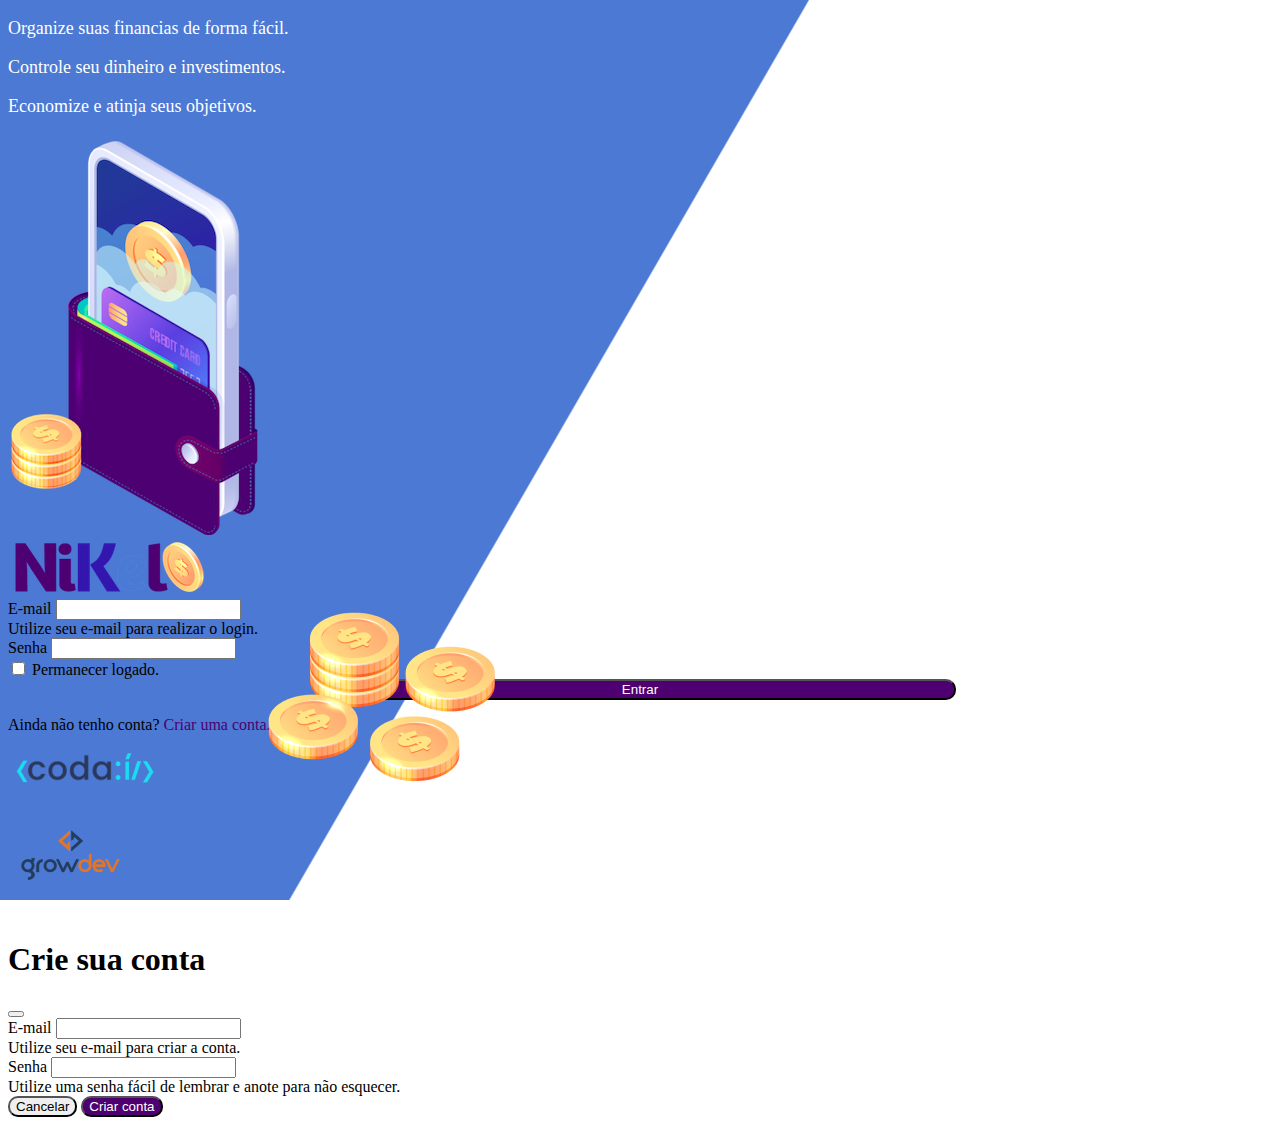
<file: public/index.html>
<!DOCTYPE html>
<html lang="pt">

<head>
    <meta charset="UTF-8">
    <meta name="viewport" content="width=device-width, initial-scale=1.0">
    <title>Nikel</title>
    <link href="https://cdn.jsdelivr.net/npm/bootstrap@5.3.8/dist/css/bootstrap.min.css" rel="stylesheet"
        integrity="sha384-sRIl4kxILFvY47J16cr9ZwB07vP4J8+LH7qKQnuqkuIAvNWLzeN8tE5YBujZqJLB" crossorigin="anonymous">
    <link rel="stylesheet" href="./css/styles.css">
</head>

<body id="login">
    <main>
        <div class="container">
            <div class="row vh-100">
                <div class="col d-flex justify-content-center my-5 flex-column">
                    <div class="text-login">
                        <p>Organize suas financias de forma fácil.</p>
                        <p>Controle seu dinheiro e investimentos.</p>
                        <p>Economize e atinja seus objetivos.</p>
                    </div>
                    <div class="text-center">
                        <img src="./assets/images/pocket.png" alt="image pocket" class="img-fluid">
                        <img src="./assets/images/coins.png" alt="image coins"
                            class="img-fluid d-none d-md-inline coins">
                    </div>
                </div>
                <div class="col d-flex justify-content-center my-5 flex-column">
                    <div class="container">
                        <div class="row">
                            <div class="col">
                                <div class="text-center mb-3">
                                    <img src="./assets/images/nikel-logo.png" alt="logo nikel" class="img-fluid">
                                </div>
                            </div>
                        </div>
                        <div class="row">
                            <div class="col">
                                <form id="login-form">
                                    <div class="mb-3">
                                        <label for="email-input" class="form-label">E-mail</label>
                                        <input type="email" class="form-control" id="email-input"
                                            aria-describedby="emailHelp">
                                        <div id="emailHelp" class="form-text">Utilize seu e-mail para realizar o login.
                                        </div>
                                    </div>
                                    <div class="mb-3">
                                        <label for="password-input" class="form-label">Senha</label>
                                        <input type="password" class="form-control" id="password-input">
                                    </div>
                                    <div class="mb-3 form-check">
                                        <input type="checkbox" class="form-check-input" id="session-check">
                                        <label class="form-check-label" for="session-check">Permanecer logado.</label>
                                    </div>
                                    <button type="submit" class="btn button-login">Entrar</button>
                                </form>
                            </div>
                            <div class="row">
                                <div class="col">
                                    <p id="link-conta" class="text-center mt-2 form-text" data-bs-toggle="modal"
                                        data-bs-target="#register-modal">Ainda não tenho conta? <span
                                            class="link-default">Criar uma conta.</span></p>
                                </div>
                            </div>
                            <div class="row">
                                <div class="col">
                                    <div class="text-center mt-5">
                                        <img src="./assets/images/codai-logo.png" alt="">
                                    </div>
                                </div>
                            </div>
                            <div class="row">
                                <div class="col">
                                    <div class="text-center">
                                        <img src="./assets/images/growdev-logo.png" alt="">
                                    </div>
                                </div>
                            </div>
                        </div>
                    </div>
                </div>
            </div>
        </div>
        <!-- Modal -->
        <div class="modal fade" id="register-modal" tabindex="-1" aria-labelledby="exampleModalLabel" aria-hidden="true">
            <div class="modal-dialog">
                <div class="modal-content">
                    <div class="modal-header">
                        <h1 class="modal-title fs-5" id="exampleModalLabel">Crie sua conta</h1>
                        <button type="button" class="btn-close" data-bs-dismiss="modal" aria-label="Close"></button>
                    </div>
                    <form id="create-form">
                        <div class="modal-body">

                            <div class="mb-3">
                                <label for="email-create-input" class="form-label">E-mail</label>
                                <input type="email" class="form-control" id="email-create-input"
                                    aria-describedby="emailHelp" required>
                                <div id="emailHelp" class="form-text">Utilize seu e-mail para criar a conta.
                                </div>
                            </div>
                            <div class="mb-3">
                                <label for="password-create-input" class="form-label">Senha</label>
                                <input type="password" class="form-control" id="password-create-input" required>
                                <div id="emailHelp" class="form-text">Utilize uma senha fácil de lembrar e anote para não esquecer.
                                </div>
                            </div>
                        </div>
                        <div class="modal-footer">
                            <button type="button" class="btn btn-secondary button-cancel" data-bs-dismiss="modal">Cancelar</button>
                            <button type="submit" class="btn button-default">Criar conta</button>
                        </div>
                    </form>
                </div>
            </div>
        </div>
    </main>

    <script src="https://cdn.jsdelivr.net/npm/bootstrap@5.3.8/dist/js/bootstrap.bundle.min.js"
        integrity="sha384-FKyoEForCGlyvwx9Hj09JcYn3nv7wiPVlz7YYwJrWVcXK/BmnVDxM+D2scQbITxI"
        crossorigin="anonymous"></script>
    <script src="./js/index.js"></script>
</body>

</html>
</file>
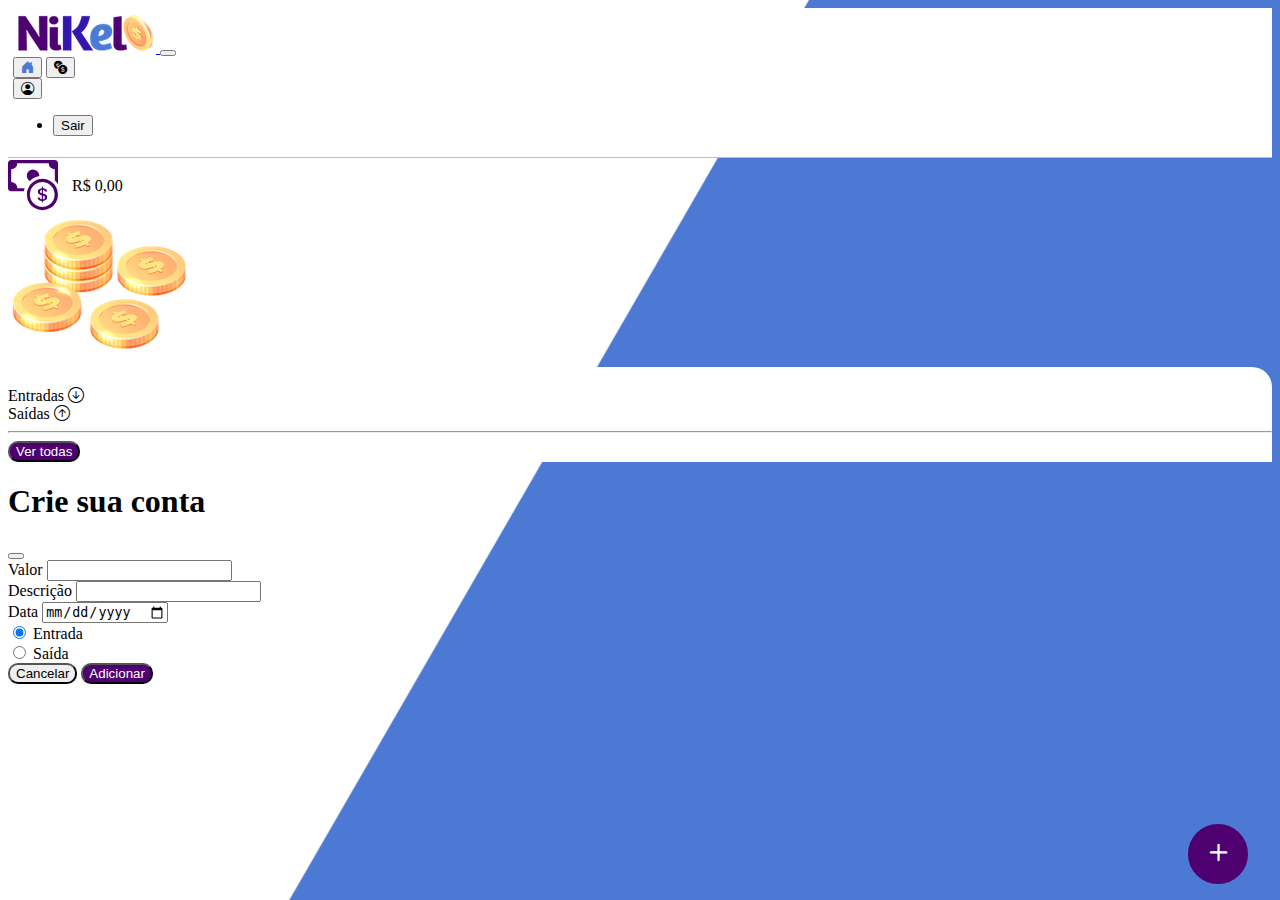
<file: public/home.html>
<!DOCTYPE html>
<html lang="pt">

<head>
    <meta charset="UTF-8">
    <meta name="viewport" content="width=device-width, initial-scale=1.0">
    <title>Nikel - Home</title>
    <link href="https://cdn.jsdelivr.net/npm/bootstrap@5.3.8/dist/css/bootstrap.min.css" rel="stylesheet"
        integrity="sha384-sRIl4kxILFvY47J16cr9ZwB07vP4J8+LH7qKQnuqkuIAvNWLzeN8tE5YBujZqJLB" crossorigin="anonymous">
    <link rel="stylesheet" href="https://cdn.jsdelivr.net/npm/bootstrap-icons@1.13.1/font/bootstrap-icons.min.css">
    <link rel="stylesheet" href="./css/styles.css">
</head>

<body id="app">
    <header>
        <nav class="navbar navbar-expand navbar-light bg-white">
            <div class="container-fluid">
                <a class="navbar-brand" href="#">
                    <img src="./assets/images/nikel-small-logo.png" alt="logo nikel" class="img-fluid">
                </a>
                <button class="navbar-toggler" type="button" data-bs-toggle="collapse"
                    data-bs-target="#navbarSupportedContent" aria-controls="navbarSupportedContent"
                    aria-expanded="false" aria-label="Toggle navigation">
                    <span class="navbar-toggler-icon"></span>
                </button>
                <div class="collapse navbar-collapse justify-content-end" id="navbarSupportedContent">
                    <div class="d-flex menu">
                        <a href="home.html"><button class="btn" type="button"><i
                                    class="bi bi-house-door-fill fs-4 color-secondary"></i></button></a>
                        <a href="transactions.html"><button class="btn" type="button"><i
                                    class="bi bi-currency-exchange fs-4"></i></button></a>

                        <div class="dropdown">
                            <button class="btn" type="button" data-bs-toggle="dropdown" aria-expanded="false">
                                <i class="bi bi-person-circle fs-4"></i>
                            </button>
                            <ul class="dropdown-menu logout">
                                <li><button class="dropdown-item" id="button-logout">Sair</button></li>
                            </ul>
                        </div>
                    </div>
                </div>
            </div>
        </nav>
    </header>
    <main>
        <div class="container-lg">
            <div class="row">
                <div class="col d-flex mt-4 justify-content-start align-items-center">
                    <i class="bi bi-cash-coin color-primary icon-detail"></i>
                    <span class="fs-2" id="total">R$ 0,00</span>
                </div>
                <div class="col d-flex mt-4 justify-content-end">
                    <div class="text-center">
                        <img src="./assets/images/coins-small.png" alt="image coins">
                    </div>
                </div>
            </div>
            <div class="row">
                <div class="col-12 info shadow-lg">
                    <div class="container">
                        <div class="row">
                            <div class="col-6">
                                <span class="fs-4">Entradas <i
                                        class="bi bi-arrow-down-circle fs-2 align-middle"></i></span>
                            </div>
                            <div class="col-6">
                                <span class="fs-4">Saídas <i class="bi bi-arrow-up-circle fs-2 align-middle"></i></span>
                            </div>
                            <div class="col-12 my-2">
                                <hr>
                            </div>
                        </div>
                        <div class="row">
                            <div class="col-6">
                                <div class="container p-0" id="cash-in-list">

                                </div>
                            </div>
                            <div class="col-6">
                                <div class="container p-0" id="cash-out-list">

                                </div>
                            </div>
                            <div class="col-12 mb-4">
                                <button type="button" class="btn button-default" id="transactions-button">Ver todas</button>
                            </div>
                        </div>
                    </div>
                </div>
            </div>
            <button class="btn button-float" data-bs-toggle="modal" data-bs-target="#transaction-modal"><i
                    class="bi bi-plus"></i></button>
        </div>

        <!-- Modal -->
        <div class="modal fade" id="transaction-modal" tabindex="-1" aria-labelledby="exampleModalLabel"
            aria-hidden="true">
            <div class="modal-dialog">
                <div class="modal-content">
                    <div class="modal-header">
                        <h1 class="modal-title fs-5" id="exampleModalLabel">Crie sua conta</h1>
                        <button type="button" class="btn-close" data-bs-dismiss="modal" aria-label="Close"></button>
                    </div>
                    <form id="transaction-form">
                        <div class="modal-body">

                            <div class="mb-3">
                                <label for="value-input" class="form-label">Valor</label>
                                <input type="number" step="any" class="form-control" id="value-input" aria-describedby="emailHelp" required>
                            </div>
                            <div class="mb-3">
                                <label for="description-input" class="form-label">Descrição</label>
                                <input type="text" class="form-control" id="description-input" required>
                            </div>
                            <div class="mb-3">
                                <label for="date-input" class="form-label">Data</label>
                                <input type="date" class="form-control" id="date-input" required>
                            </div>
                            <div class="mb-3">
                                <div class="form-check form-check-inline">
                                    <input class="form-check-input" type="radio" name="type-input" id="inlineRadio1"
                                        value="1" checked>
                                    <label class="form-check-label" for="inlineRadio1">Entrada</label>
                                </div>
                                <div class="form-check form-check-inline">
                                    <input class="form-check-input" type="radio" name="type-input" id="inlineRadio2"
                                        value="2">
                                    <label class="form-check-label" for="inlineRadio2">Saída</label>
                                </div>
                            </div>
                        </div>
                        <div class="modal-footer">
                            <button type="button" class="btn btn-secondary button-cancel"
                                data-bs-dismiss="modal">Cancelar</button>
                            <button type="submit" class="btn button-default">Adicionar</button>
                        </div>
                    </form>
                </div>
            </div>
    </main>

    <script src="https://cdn.jsdelivr.net/npm/bootstrap@5.3.8/dist/js/bootstrap.bundle.min.js"
        integrity="sha384-FKyoEForCGlyvwx9Hj09JcYn3nv7wiPVlz7YYwJrWVcXK/BmnVDxM+D2scQbITxI"
        crossorigin="anonymous"></script>
    <script src="./js/home.js"></script>
</body>

</html>
</file>
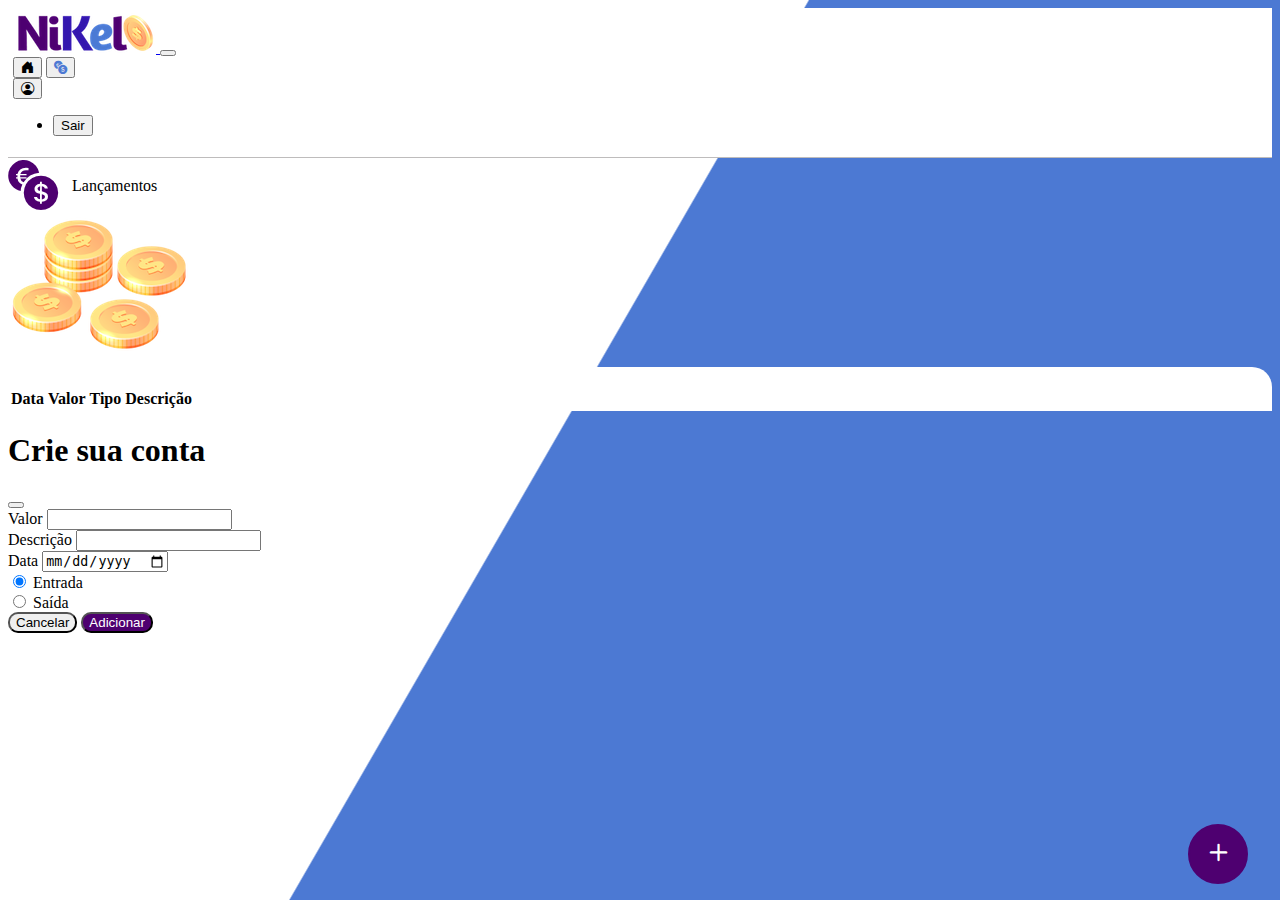
<file: public/transactions.html>
<!DOCTYPE html>
<html lang="pt">

<head>
    <meta charset="UTF-8">
    <meta name="viewport" content="width=device-width, initial-scale=1.0">
    <title>Nikel - Lançamentos</title>

    <!-- Bootstrap CSS -->
    <link href="https://cdn.jsdelivr.net/npm/bootstrap@5.3.8/dist/css/bootstrap.min.css" rel="stylesheet"
        integrity="sha384-sRIl4kxILFvY47J16cr9ZwB07vP4J8+LH7qKQnuqkuIAvNWLzeN8tE5YBujZqJLB" crossorigin="anonymous">
    <link rel="stylesheet" href="https://cdn.jsdelivr.net/npm/bootstrap-icons@1.13.1/font/bootstrap-icons.min.css">

    <!-- Link para o meu CSS -->
    <link rel="stylesheet" href="./css/styles.css">
</head>

<body id="app">
    <header>
        <nav class="navbar navbar-expand navbar-light bg-white">
            <div class="container-fluid">
                <a class="navbar-brand" href="#">
                    <img src="./assets/images/nikel-small-logo.png" alt="logo nikel" class="img-fluid">
                </a>
                <button class="navbar-toggler" type="button" data-bs-toggle="collapse"
                    data-bs-target="#navbarSupportedContent" aria-controls="navbarSupportedContent"
                    aria-expanded="false" aria-label="Toggle navigation">
                    <span class="navbar-toggler-icon"></span>
                </button>
                <div class="collapse navbar-collapse justify-content-end" id="navbarSupportedContent">
                    <div class="d-flex menu">
                        <a href="home.html"><button class="btn" type="button"><i
                                    class="bi bi-house-door-fill fs-4"></i></button></a>
                        <a href="transactions.html"><button class="btn" type="button"><i
                                    class="bi bi-currency-exchange fs-4 color-secondary"></i></button></a>

                        <div class="dropdown">
                            <button class="btn" type="button" data-bs-toggle="dropdown" aria-expanded="false">
                                <i class="bi bi-person-circle fs-4"></i>
                            </button>
                            <ul class="dropdown-menu logout">
                                <li><button class="dropdown-item" id="button-logout">Sair</button></li>
                            </ul>
                        </div>
                    </div>
                </div>
            </div>
        </nav>
    </header>
    <main>
        <div class="container-lg">
            <div class="row">
                <div class="col d-flex mt-4 justify-content-start align-items-center">
                    <i class="bi bi-currency-exchange color-primary icon-detail"></i>
                    <span class="fs-2">Lançamentos</span>
                </div>
                <div class="col d-flex mt-4 justify-content-end">
                    <div class="text-center">
                        <img src="./assets/images/coins-small.png" alt="image coins">
                    </div>
                </div>
            </div>
            <div class="row">
                <div class="col-12 info shadow-lg">
                    <div class="container">
                        <div class="row">
                            <div class="col">
                                <table class="table">
                                    <thead>
                                        <tr>
                                            <th scope="col">Data</th>
                                            <th scope="col">Valor</th>
                                            <th scope="col">Tipo</th>
                                            <th scope="col">Descrição</th>
                                        </tr>
                                    </thead>
                                    <tbody id="transactions-list">

                                    </tbody>
                                </table>
                            </div>
                        </div>
                    </div>
                </div>
            </div>
            <button class="btn button-float" data-bs-toggle="modal" data-bs-target="#transaction-modal"><i
                    class="bi bi-plus"></i></button>
        </div>

        <!-- Modal -->
        <div class="modal fade" id="transaction-modal" tabindex="-1" aria-labelledby="exampleModalLabel"
            aria-hidden="true">
            <div class="modal-dialog">
                <div class="modal-content">
                    <div class="modal-header">
                        <h1 class="modal-title fs-5" id="exampleModalLabel">Crie sua conta</h1>
                        <button type="button" class="btn-close" data-bs-dismiss="modal" aria-label="Close"></button>
                    </div>
                    <form id="transaction-form">
                        <div class="modal-body">

                            <div class="mb-3">
                                <label for="value-input" class="form-label">Valor</label>
                                <input type="number" step="any" class="form-control" id="value-input" aria-describedby="emailHelp">
                            </div>
                            <div class="mb-3">
                                <label for="description-input" class="form-label">Descrição</label>
                                <input type="text" class="form-control" id="description-input">
                            </div>
                            <div class="mb-3">
                                <label for="date-input" class="form-label">Data</label>
                                <input type="date" class="form-control" id="date-input">
                            </div>
                            <div class="mb-3">
                                <div class="form-check form-check-inline">
                                    <input class="form-check-input" type="radio" name="type-input" id="inlineRadio1"
                                        value="1" checked>
                                    <label class="form-check-label" for="inlineRadio1">Entrada</label>
                                </div>
                                <div class="form-check form-check-inline">
                                    <input class="form-check-input" type="radio" name="type-input" id="inlineRadio2"
                                        value="2">
                                    <label class="form-check-label" for="inlineRadio2">Saída</label>
                                </div>
                            </div>
                        </div>
                        <div class="modal-footer">
                            <button type="button" class="btn btn-secondary button-cancel"
                                data-bs-dismiss="modal">Cancelar</button>
                            <button type="submit" class="btn button-default">Adicionar</button>
                        </div>
                    </form>
                </div>
            </div>
    </main>

    <!-- Bootstrap JS -->
    <script src="https://cdn.jsdelivr.net/npm/bootstrap@5.3.8/dist/js/bootstrap.bundle.min.js"
        integrity="sha384-FKyoEForCGlyvwx9Hj09JcYn3nv7wiPVlz7YYwJrWVcXK/BmnVDxM+D2scQbITxI"
        crossorigin="anonymous"></script>

    <!-- Meu arquivo JS -->
    <script src="./js/transactions.js"></script>
</body>

</html>
</file>
<file: public/css/styles.css>
#login {
    background: linear-gradient(120deg, #4c79d3 44.9%, #ffffff 45%) no-repeat fixed;
}

#app {
    background: linear-gradient(120deg, #ffffff 44.9%, #4c79d3 45%) no-repeat fixed;
}

header {
    border-bottom: 1px solid #bebcbc;
    padding: 5px;
    background-color: #ffffff;
}

.color-primary {
    color: #4e0070;
}

.color-secondary {
    color: #4c79d3;
}

.icon-detail {
    font-size: 50px;
    margin-right: 10px;
    vertical-align: middle;
}

.text-login {
    color: #ffffff;
    font-size: 18px;
    font-weight: 500;
}

.coins {
    position: absolute;
    bottom: 100px;
}



.button-login {
    border-radius: 10px;
    background-color: #4e0070;
    color: #ffffff;
    width: 50%;
    margin: 0 25%;
    
}

.button-default {
    border-radius: 10px;
    background-color: #4e0070;
    color: #ffffff;
}

.button-cancel {
    border-radius: 10px;
}

.button-float {
    border-radius: 100%;
    height: 60px;
    width: 60px;
    position: fixed;
    padding: 0 !important;
    bottom: 1rem;
    right: 2rem;
    font-size: 35px;
    border: 2px solid #4e0070;
    background-color: #4e0070;
    color: #ffffff;
}

.button-float:hover {
    border: 2px solid #4c79d3;
    background-color: #ffffff;
    color: #4c79d3;
}

.button-login:hover, .button-default:hover{
    background: #4c79d3;
    color: #ffffff;
}

.link-default {
    color: #4e0070;
    cursor: pointer;
}

.link-default:hover {
    color: #4c79d3;
}

.info {
    background-color: #ffffff;
    border-radius: 20px 20px 0px 0px;
    padding: 20px 0px 0px 0px;

}

.logout {
    min-width: 5rem !important;
}

.menu {
    margin-right: 20px;
}
</file>
